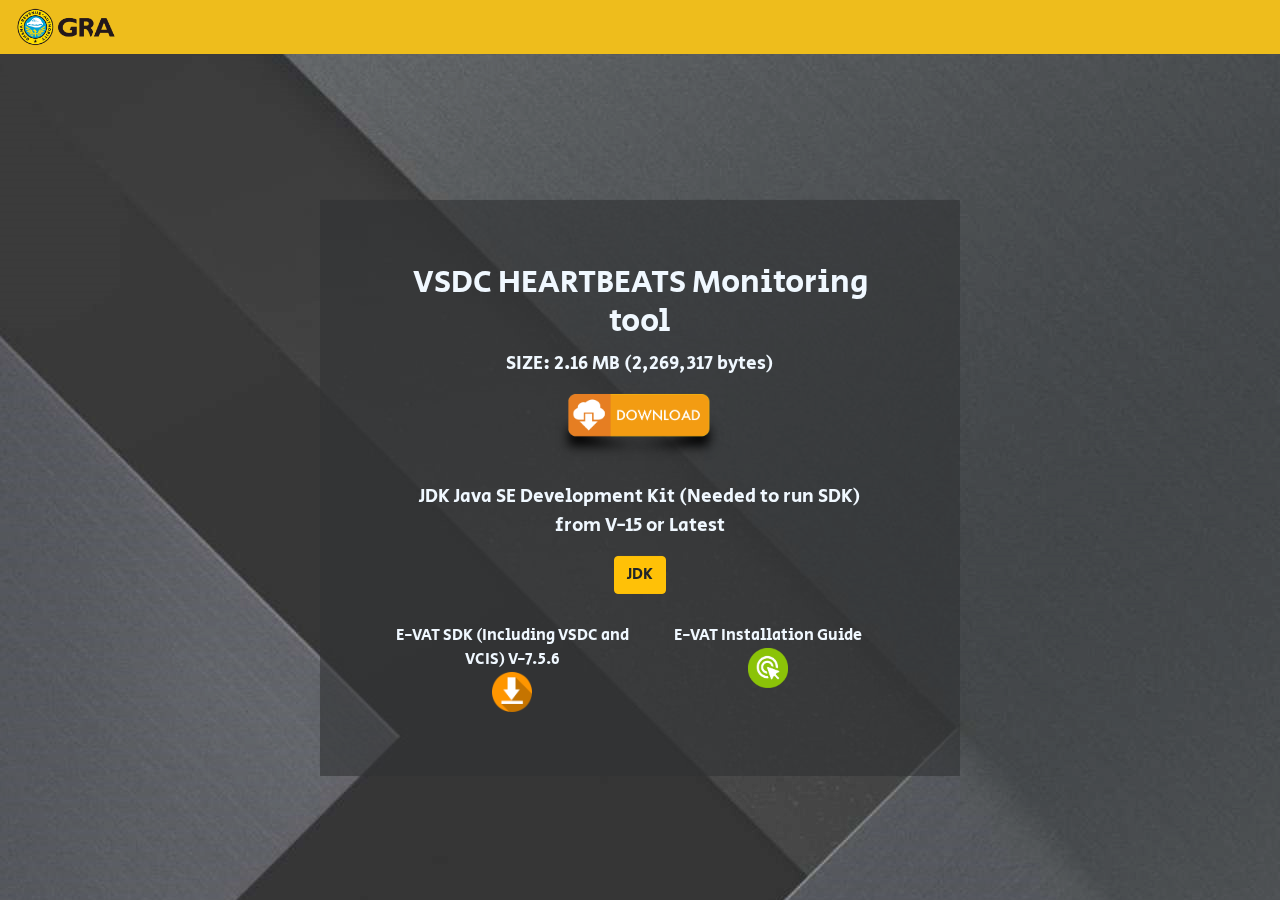
<file: HeartBeat-downloader.html>
<!doctype html>
<html lang="en">

<head>
  <!-- Required meta tags -->
  <meta charset="utf-8">
  <meta name="viewport" content="width=device-width, initial-scale=1, shrink-to-fit=no">

  <!-- Bootstrap CSS -->
  <link rel="preconnect" href="https://fonts.googleapis.com">
  <link rel="preconnect" href="https://fonts.gstatic.com" crossorigin>
  <link href="https://fonts.googleapis.com/css2?family=Roboto+Condensed&family=Secular+One&display=swap"
    rel="stylesheet">
  <link rel="stylesheet" href="https://maxcdn.bootstrapcdn.com/bootstrap/4.0.0/css/bootstrap.min.css"
    integrity="sha384-Gn5384xqQ1aoWXA+058RXPxPg6fy4IWvTNh0E263XmFcJlSAwiGgFAW/dAiS6JXm" crossorigin="anonymous">
  <link rel="stylesheet" href="CSS/download.css">
  <link rel="stylesheet" type="text/css"
    href="https://stackpath.bootstrapcdn.com/font-awesome/4.7.0/css/font-awesome.min.css">
  <link rel="stylesheet" href="https://fontawesome.com/icons/a?s=solid">
  <title> HEARTBEATS Downloader </title>
</head>
<style>
  .evat-download {
    display: grid;
    grid-template-columns: 5fr 5fr;
    margin-top: 6%;
    text-align: center;
  }

  .evat-download a {
    color: #e4d01c;
    padding-top: 2%;
  }

  .pro-one input {
    background-color: #c2a813;
    color: white;
  }
</style>

<body>
  <nav class="navbar navbar-expand-lg navbar-light my-nav">
    <img src="./ASSETS/GRA11.png" alt="" width="100">
    <button class="navbar-toggler" type="button" id="top-icon" data-toggle="collapse" data-target="#navbarText"
      aria-controls="navbarText" aria-expanded="false" aria-label="Toggle navigation">
      <span class="navbar-toggler-icon"></span>
    </button>
    <div class="collapse navbar-collapse src-nav" id="navbarText">
      <ul class="navbar-nav mr-auto">
      </ul>

    </div>
  </nav>


  <!-- ===============================================  middle of the body ========================================================== -->

  <div class="second-body container">
    <div class="bg"></div>
    <div class="bg bg2"></div>
    <div class="bg bg3"></div>
    <div class="b-content">
      <div>
        <h2 class="text-center">
          VSDC HEARTBEATS Monitoring tool
        </h2>

        <p class="text-center">
          SIZE: 2.16 MB (2,269,317 bytes)
        </p>
        <form action="">

          <div class="pro-one col text-center">
            <a href="./BWE/Package/Setup _HeartBeat.exe">
              <img src=".//ASSETS/download-button-new.png" alt="" width="170">
            </a>
          </div>
        </form>
        <div class="jdk-download col text-center">
          <p>JDK Java SE Development Kit (Needed to run SDK) from V-15 or Latest</p>
          <div class="pro-one">
            <a href="https://www.oracle.com/java/technologies/downloads/">
              <button class="btn btn-warning">JDK</button>
              <!-- <input type="button" value="JDK"> -->
            </a>
          </div>
        </div>
        <div class="evat-download">
          <div>
           <div>E-VAT SDK (Including VSDC and VCIS) V-7.5.6</div>
            <div><a href="./BWE/Package/e_VAT.exe"><img src=".//ASSETS/download-icon.jpg" alt="" width="40"></a></div>
          </div>
          <div>
            <div>E-VAT Installation Guide</div>
            <div><a href="https://gra.evatgra.com/E-vat.installation.guide.html"><img src=".//ASSETS/icon_click.png" alt=""
              width="40"></a></div>
          </div>
        </div>
      </div>
    </div>

  </div>
</body>

<!-- =================================================   footer   ============================================================ -->


<footer class=" bg_color text-center text-white">
  <!-- Grid container -->
  <!-- Grid container -->

  <!-- Copyright -->

  <!-- Copyright -->
</footer>

<script src="https://code.jquery.com/jquery-3.2.1.slim.min.js"
  integrity="sha384-KJ3o2DKtIkvYIK3UENzmM7KCkRr/rE9/Qpg6aAZGJwFDMVNA/GpGFF93hXpG5KkN" crossorigin="anonymous"></script>
<script src="https://cdnjs.cloudflare.com/ajax/libs/popper.js/1.12.9/umd/popper.min.js"
  integrity="sha384-ApNbgh9B+Y1QKtv3Rn7W3mgPxhU9K/ScQsAP7hUibX39j7fakFPskvXusvfa0b4Q" crossorigin="anonymous"></script>
<script src="https://maxcdn.bootstrapcdn.com/bootstrap/4.0.0/js/bootstrap.min.js"
  integrity="sha384-JZR6Spejh4U02d8jOt6vLEHfe/JQGiRRSQQxSfFWpi1MquVdAyjUar5+76PVCmYl" crossorigin="anonymous"></script>

</html>
</file>
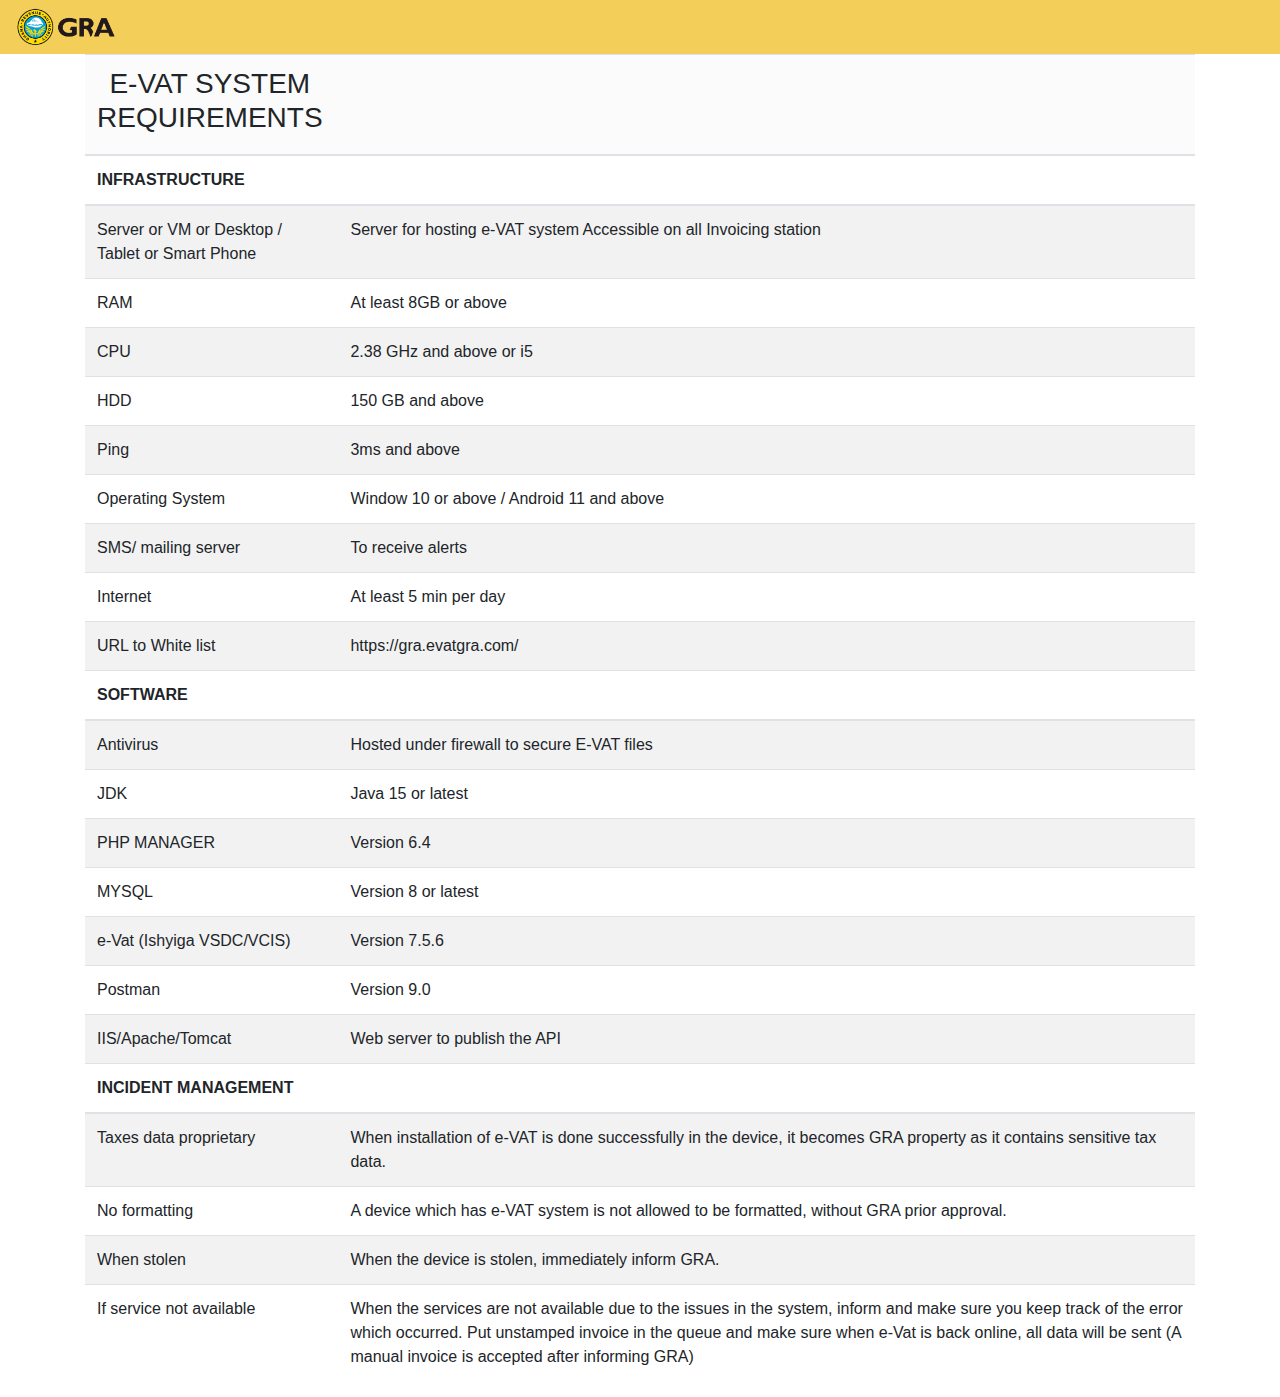
<file: System-requirements.html>
<!doctype html>
<html lang="en">

<head>
    <meta charset="UTF-8">
    <meta http-equiv="X-UA-Compatible" content="IE=edge">
    <meta name="viewport" content="width=device-width, initial-scale=1.0">
    <link rel="preconnect" href="https://fonts.googleapis.com">
    <meta charset="utf-8">
  <meta name="viewport" content="width=device-width, initial-scale=1, shrink-to-fit=no">

  <!-- Bootstrap CSS -->
  <link rel="preconnect" href="https://fonts.googleapis.com">
  <link rel="preconnect" href="https://fonts.gstatic.com" crossorigin>
  <link href="https://fonts.googleapis.com/css2?family=Roboto+Condensed&family=Secular+One&display=swap"
    rel="stylesheet">
  <link rel="stylesheet" href="https://maxcdn.bootstrapcdn.com/bootstrap/4.0.0/css/bootstrap.min.css"
    integrity="sha384-Gn5384xqQ1aoWXA+058RXPxPg6fy4IWvTNh0E263XmFcJlSAwiGgFAW/dAiS6JXm" crossorigin="anonymous">
  <link rel="stylesheet" href="CSS/style.css">
  <link rel="stylesheet" type="text/css"
    href="https://stackpath.bootstrapcdn.com/font-awesome/4.7.0/css/font-awesome.min.css">
  <link rel="stylesheet" href="https://fontawesome.com/icons/a?s=solid">
  <link rel="shortcut icon" href="web/assets/images/favicon.png" />
  <title>E-vat System Requirements</title></head>
<body>
    <nav class="navbar navbar-expand-lg navbar-light my-nav">
    <img src="ASSETS/GRA11.png" alt="" width="100">
    <button class="navbar-toggler" type="button" id="top-icon" data-toggle="collapse" data-target="#navbarText"
      aria-controls="navbarText" aria-expanded="false" aria-label="Toggle navigation">
      <span class="navbar-toggler-icon"></span>
    </button>
    <div class="collapse navbar-collapse src-nav" id="navbarText">
      <ul class="navbar-nav mr-auto">
      </ul>
      <!-- <img data-target="#exampleModal" data-target="#exampleModal" data-whatever="@fat" src="../ASSETS/akaicon-removebg-preview.png" alt=""> -->
      <button type="button" style=" background: none;color: inherit;
          border: none;" data-toggle="modal" data-target="#exampleModal" data-whatever="@fat" id="btn">
          <!-- <img src="ASSETS/CHRIMAS-W (13).png" alt="" width="20"> -->
         
        </button>

    </div>
  </nav>

    <div class="modal fade" id="exampleModal" tabindex="-1" role="dialog" aria-labelledby="exampleModalLabel"
        aria-hidden="true">
        <div class="modal-dialog" role="document">
            <div class="modal-content">
                <div class="modal-header">
                    <h5 class="modal-title aside-pro" id="exampleModalLabel">My Products</h5>
                    <button type="button" class="close" data-dismiss="modal" aria-label="Close">
                        <span aria-hidden="true">&times;</span>
                    </button>
                </div>
            </div>
            <div class="modal-footer">
                <!-- <button type="button" class="btn btn-secondary" data-dismiss="modal">Close</button>
            <button type="button" class="btn btn-primary">Send message</button> -->
            </div>
        </div>
    </div>
    </div>
    <!-- ===============================================  middle of the body ========================================================== -->

    <div class="container h-100 d-flex justify-content-center">
        <div class="requirements">
            <table class="table table-striped my-table">
                <thead>
                    <tr>
                        <th scope="col" colspan="2" id="evat-ttl" >
                            <div class="ttle">
                               
                                <div><h3>E-VAT SYSTEM REQUIREMENTS</h3></div>
                            </div>
                        </th>
                      </tr>
                  <tr>
                    <th scope="col" colspan="2" >INFRASTRUCTURE</th>
                  </tr>
                </thead>
                <tbody>
                  <tr>
            
                    <td>Server or VM or Desktop / Tablet or Smart Phone</td>
                    <td>Server for hosting e-VAT system Accessible on all Invoicing station</td>
                    
                  </tr>
    
                  <tr>
                   
                    <td>RAM</td>
                    <td>At least 8GB or above</td>
                    
                  </tr>
    
                  <tr>
                    <td>CPU</td>
                    <td>2.38 GHz and above or i5</td>
                  </tr>
                  <tr>
                    <td>HDD</td>
                    <td>150 GB and above</td>
                  </tr>
                  <tr>
                    <td>Ping</td>
                    <td>3ms and above</td>
                  </tr>
                  <tr>
                    <td>Operating System</td>
                    <td>Window 10 or above / Android 11 and above</td>
                  </tr>
                  <tr>
                    <td>SMS/ mailing server</td>
                    <td>To receive alerts</td>
                  </tr>
                  <tr>
                    <td>Internet</td>
                    <td>At least 5 min per day</td>
                  </tr><tr>
                    <td>URL to White list</td>
                    <td>https://gra.evatgra.com/</td>
                  </tr>
                </tbody>
    
              <!-- =================================================================================================--   -->
                <thead>
                    <tr>
                      <th scope="col" colspan="2" >SOFTWARE</th>
                    </tr>
                  </thead>
                <tbody>
                    <tr>
              
                      <td>Antivirus</td>
                      <td>Hosted under firewall to secure E-VAT files</td>
                      
                    </tr>
      
                    <tr>
                     
                      <td>JDK</td>
                      <td>Java 15 or latest</td>
                      
                    </tr>
                    <tr>
                      <td>PHP MANAGER</td>
                      <td>Version 6.4 </td>
                    </tr>
                    <tr>
                      <td>MYSQL</td>
                      <td>Version 8 or latest</td>
                    </tr>
                    <tr>
                      <td>e-Vat (Ishyiga VSDC/VCIS)</td>
                      <td>Version 7.5.6  </td>
                    </tr>
                    <tr>
                      <td>Postman</td>
                      <td>Version 9.0</td>
                    </tr>
                    <tr>
                      <td>IIS/Apache/Tomcat</td>
                      <td>Web server to publish the API </td></tr>
                   
                  </tbody>
                   <!-- =================================================================================================--   -->
                <thead>
                    <tr>
                      <th scope="col" colspan="2" id="th2" >INCIDENT MANAGEMENT</th>
                    </tr>
                  </thead>
                <tbody>
                    <tr>
              
                      <td>Taxes data proprietary</td>
                      <td>When installation of e-VAT is done successfully in the device, it 
                        becomes GRA property as it contains sensitive tax data.</td>
                      
                    </tr>
      
                    <tr>
                     
                      <td>No formatting</td>
                      <td>A device which has e-VAT system is not allowed to be formatted, 
                        without GRA prior approval.</td>
                      
                    </tr>
                    <tr>
                      <td>When stolen</td>
                      <td>When the device is stolen, immediately inform GRA.</td>
                    </tr>
                    <tr>
                      <td>If service not available </td>
                      <td> When the services are not available due to the issues in the system, 
                        inform and make sure you keep track of the error which occurred. 
                        Put unstamped invoice in the queue and make sure when e-Vat is back 
                        online, all data will be sent (A manual invoice is accepted after 
                        informing GRA)</td>
                    </tr>
                    
                    
                   
                  </tbody>
              </table>
        </div>
                </div>
            
        </body>
        
        </html>
</file>
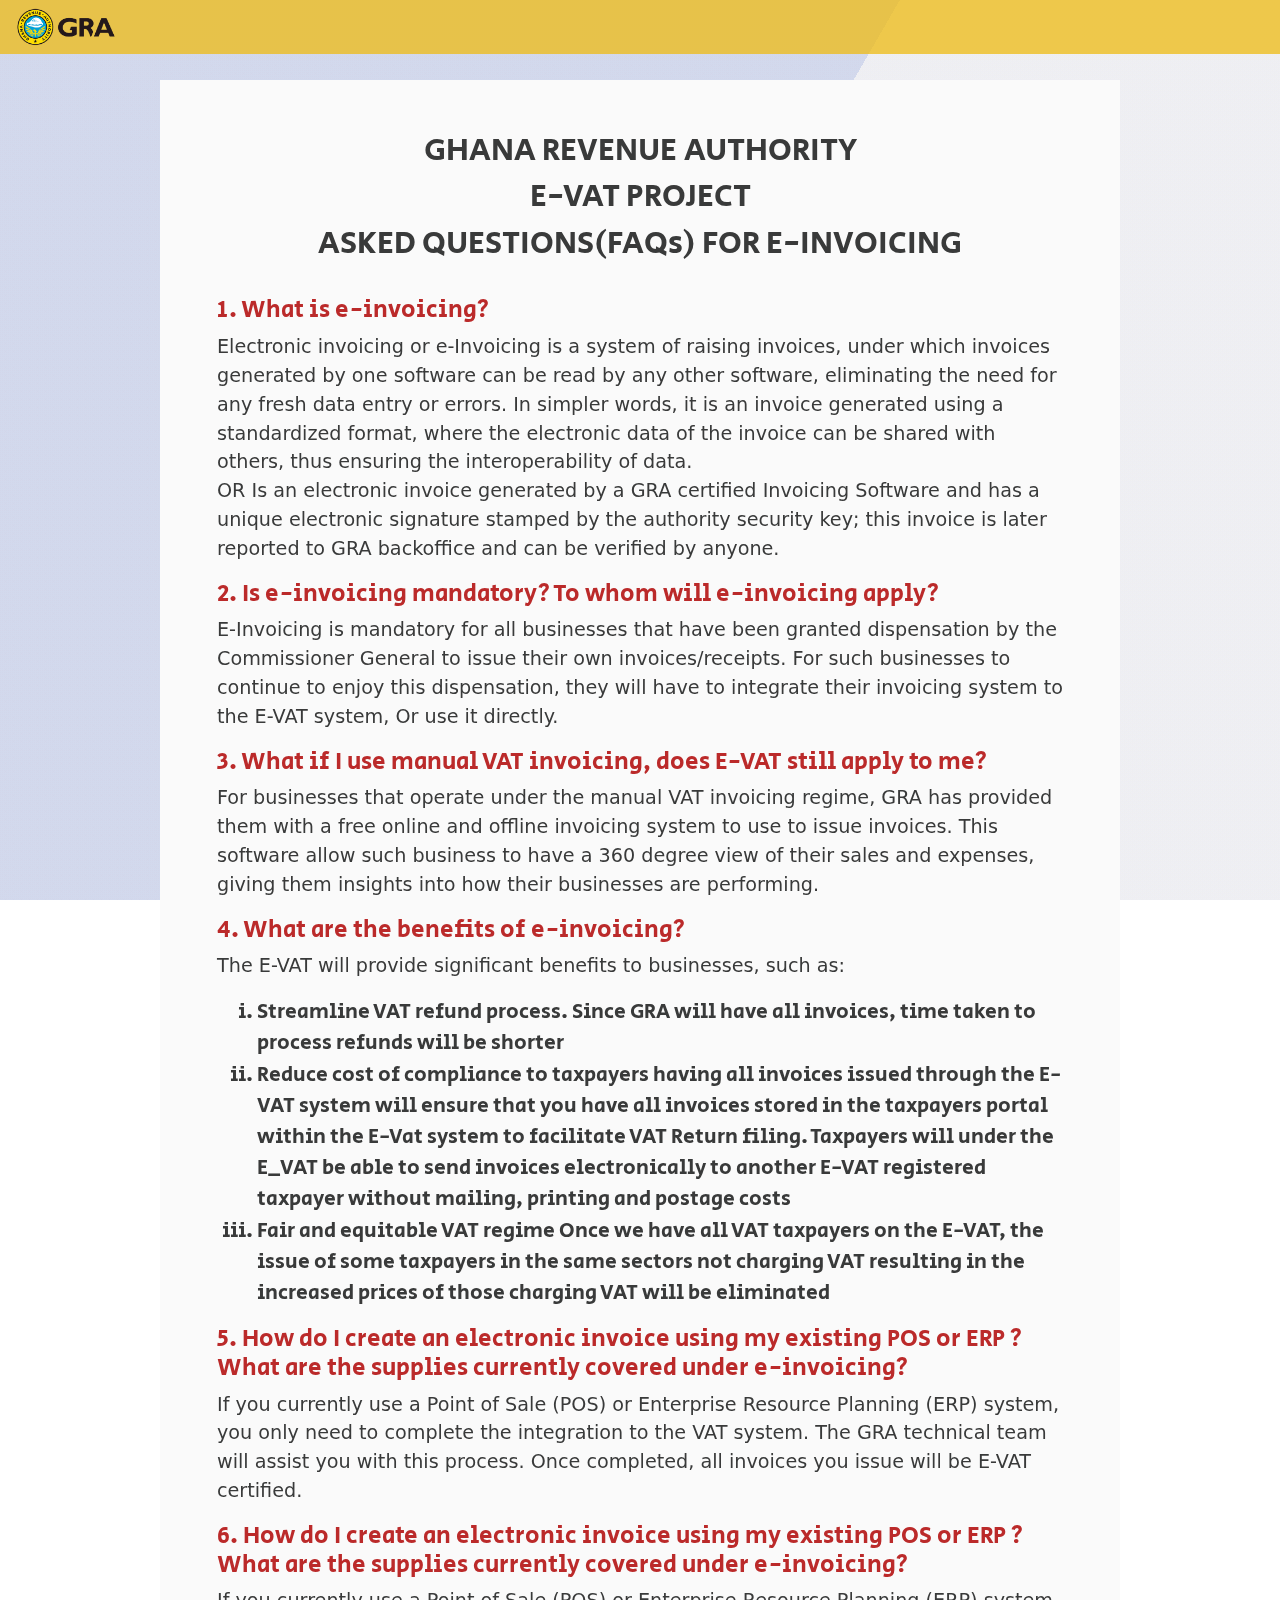
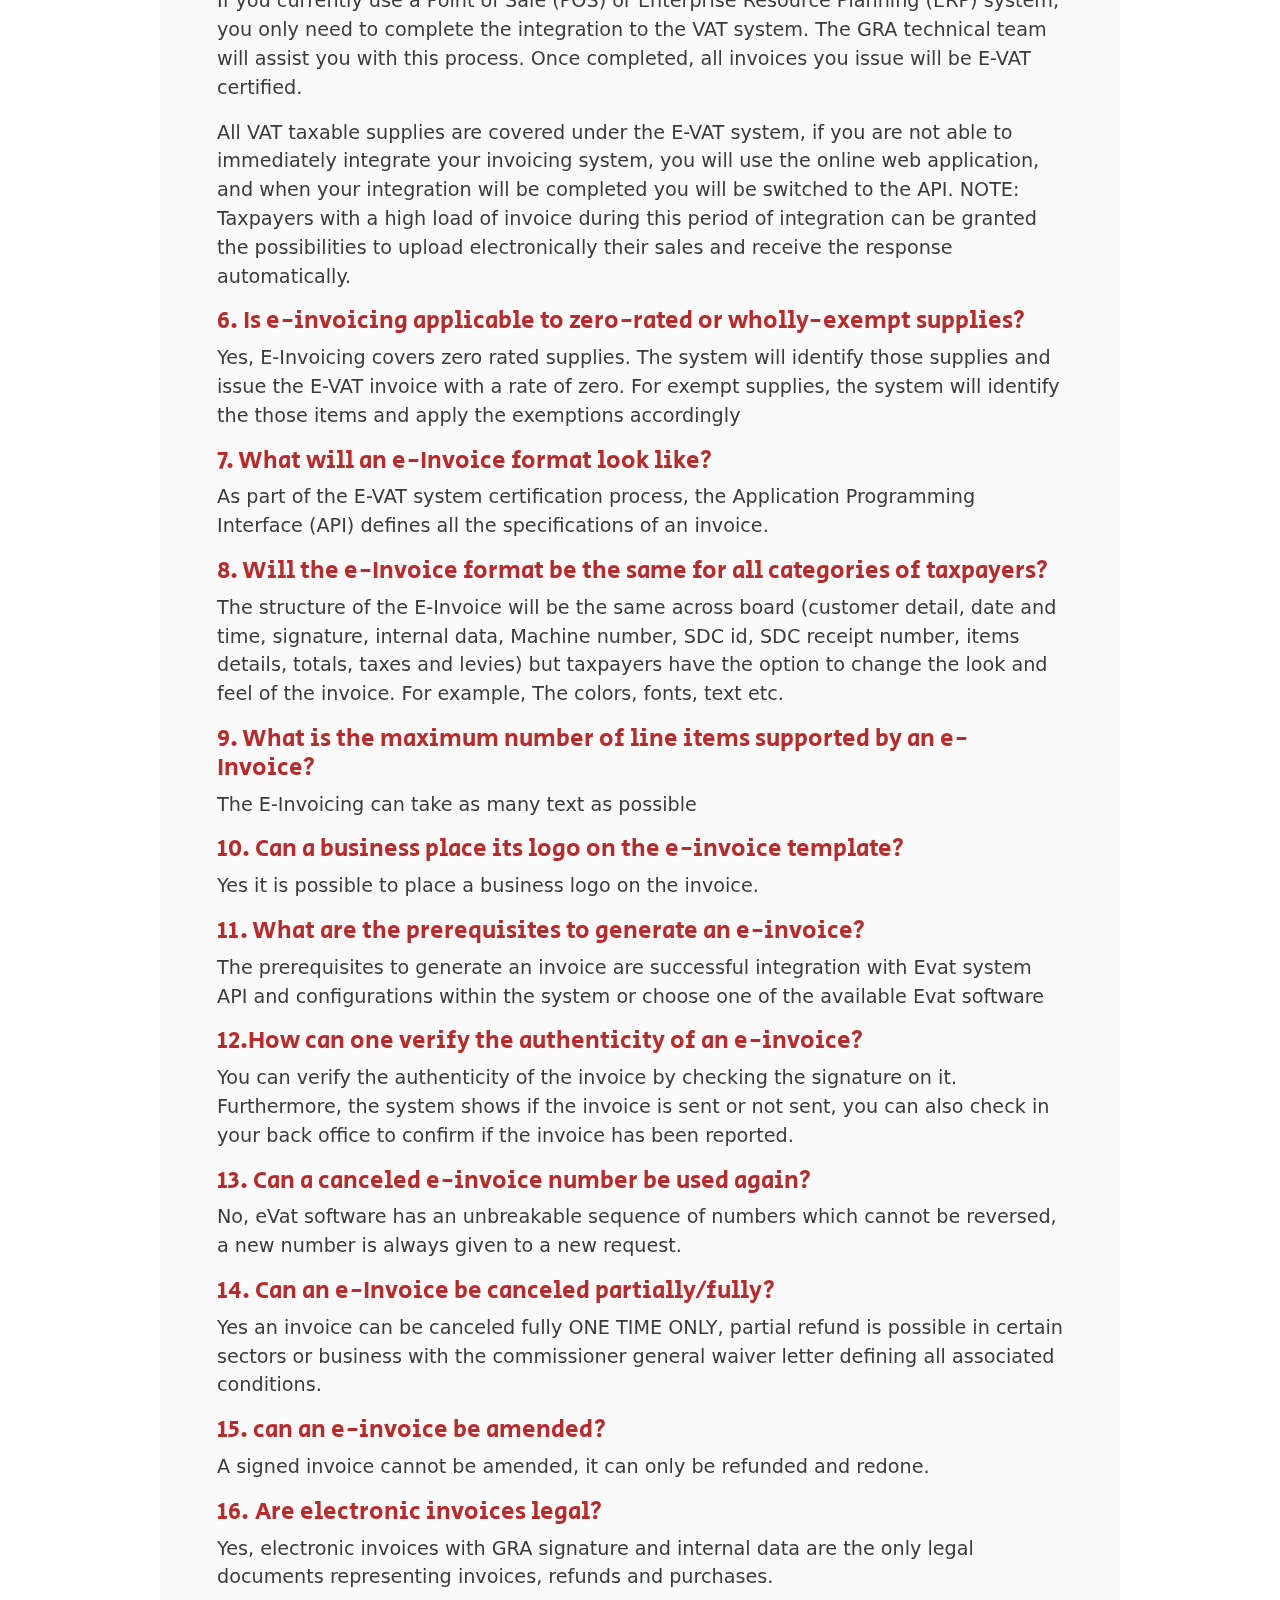
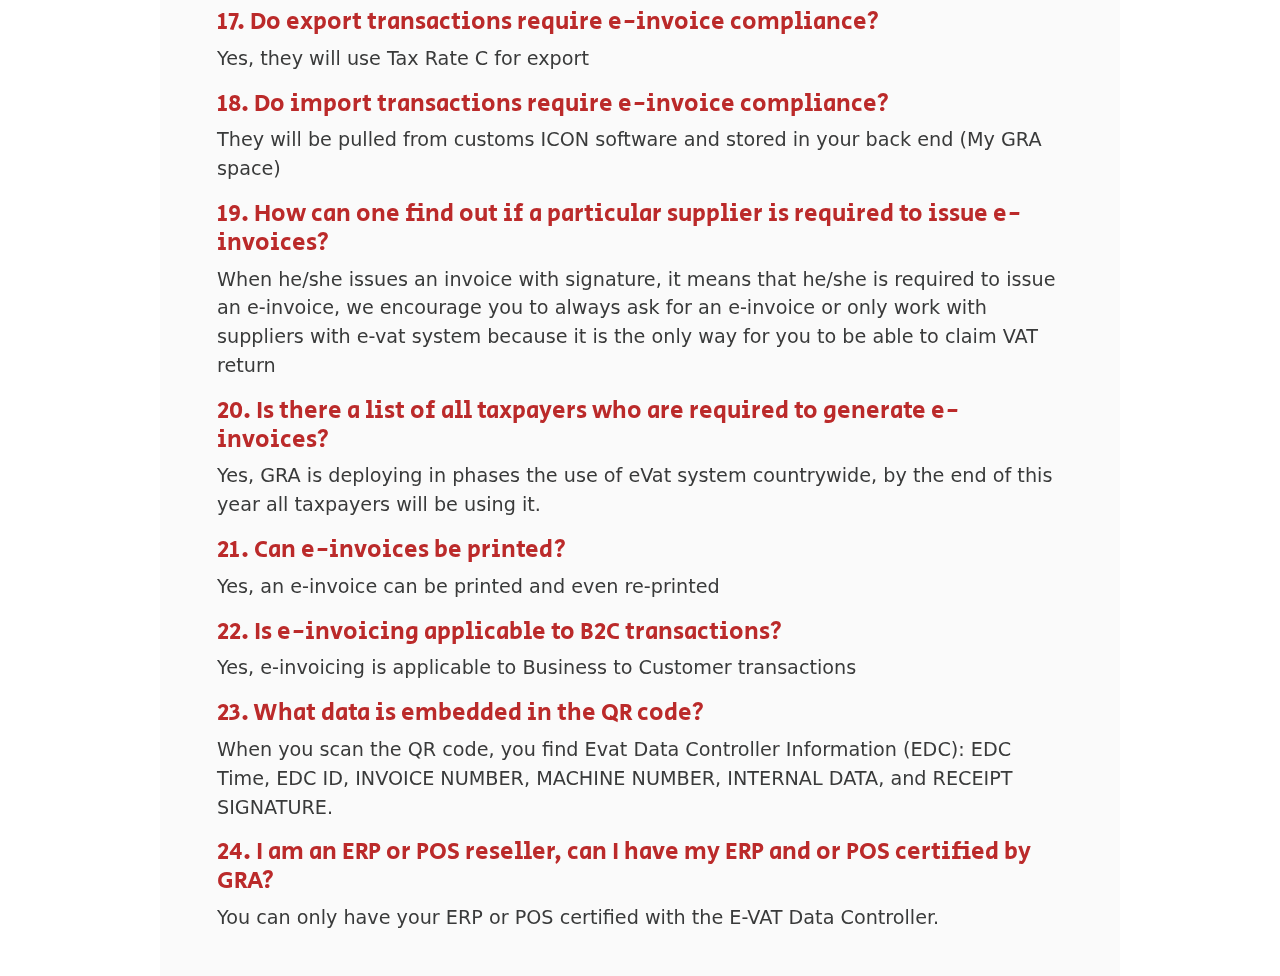
<file: BWE/QandA.html>
<!doctype html>
<html lang="en">

<head>
    <!-- Required meta tags -->
    <meta charset="utf-8">
    <meta name="viewport" content="width=device-width, initial-scale=1, shrink-to-fit=no">

    <!-- Bootstrap CSS -->
    <link rel="preconnect" href="https://fonts.googleapis.com">
    <link rel="preconnect" href="https://fonts.gstatic.com" crossorigin>
    <link href="https://fonts.googleapis.com/css2?family=Roboto+Condensed&family=Secular+One&display=swap"
        rel="stylesheet">
    <link rel="stylesheet" href="https://maxcdn.bootstrapcdn.com/bootstrap/4.0.0/css/bootstrap.min.css"
        integrity="sha384-Gn5384xqQ1aoWXA+058RXPxPg6fy4IWvTNh0E263XmFcJlSAwiGgFAW/dAiS6JXm" crossorigin="anonymous">
    <link rel="stylesheet" href="../CSS/QandA.css">
    <link rel="stylesheet" type="text/css"
        href="https://stackpath.bootstrapcdn.com/font-awesome/4.7.0/css/font-awesome.min.css">
    <link rel="stylesheet" href="https://fontawesome.com/icons/a?s=solid">
    <title>FAQ</title>
    <link rel="shortcut icon" href="../web/assets/images/favicon.png" />
</head>
<script>
    const searchButton = document.getElementById('search-button');
    const searchInput = document.getElementById('search-input');
    searchButton.addEventListener('click', () => {
        const inputValue = searchInput.value;
        alert(inputValue);
    });
</script>

<body>
    <nav class="navbar navbar-expand-lg navbar-light my-nav">
        <a href="../index.php"><img src="../ASSETS/GRA11.png" alt="" width="100"></a>
        <button class="navbar-toggler" type="button" id="top-icon" data-toggle="collapse" data-target="#navbarText"
            aria-controls="navbarText" aria-expanded="false" aria-label="Toggle navigation">
            <span class="navbar-toggler-icon"></span>
        </button>
        <div class="collapse navbar-collapse src-nav" id="navbarText">
            <ul class="navbar-nav mr-auto">
            </ul>
        </div>
    </nav>
    <div class="modal fade" id="exampleModal" tabindex="-1" role="dialog" aria-labelledby="exampleModalLabel"
        aria-hidden="true">
        <div class="modal-dialog" role="document">
            <div class="modal-content">
                <div class="modal-header">
                    <h5 class="modal-title aside-pro" id="exampleModalLabel">My Products</h5>
                    <button type="button" class="close" data-dismiss="modal" aria-label="Close">
                        <span aria-hidden="true">&times;</span>
                    </button>
                </div>
            </div>
            <div class="modal-footer">
                <!-- <button type="button" class="btn btn-secondary" data-dismiss="modal">Close</button>
            <button type="button" class="btn btn-primary">Send message</button> -->
            </div>
        </div>
    </div>
    </div>
    <!-- ===============================================  middle of the body ========================================================== -->
    <div class="bg"></div>
    <div class="bg bg2"></div>
    <div class="bg bg3"></div>

    <div class="b-content container h-100 d-flex justify-content-center">
        <div class="container">
            <div class="sec-cont ">
                <div class="FAQ-TTL">

                    <h2>GHANA REVENUE AUTHORITY</h2>
                    <h2>E-VAT PROJECT</h2>
                    <h2>ASKED QUESTIONS(FAQs) FOR E-INVOICING</h2>
                </div>
                <div>
                    <h4> 1. What is e-invoicing?</h4>
                    <p>
                        Electronic invoicing or e-Invoicing is a system of raising invoices, under which invoices
                        generated by one software can be read by any other software, eliminating the need for any fresh
                        data entry or errors. In simpler words, it is an invoice generated using a standardized format,
                        where the electronic data of the invoice can be shared with others, thus ensuring the
                        interoperability of data. <br>
                        OR Is an electronic invoice generated by a GRA certified Invoicing Software and has a
                        unique electronic signature stamped by the authority security key; this invoice is later
                        reported to GRA backoffice and can be verified by anyone.
                    </p>

                    <h4>2. Is e-invoicing mandatory? To whom will e-invoicing apply?</h4>
                    <p>E-Invoicing is mandatory for all businesses that have been granted dispensation by the
                        Commissioner General to issue their own invoices/receipts. For such businesses to continue to
                        enjoy this dispensation, they will have to integrate their invoicing system to the E-VAT system,
                        Or use it directly.</p>

                    <h4>3. What if I use manual VAT invoicing, does E-VAT still apply to me?</h4>
                    <p>For businesses that operate under the manual VAT invoicing regime, GRA has provided them with a
                        free online and offline invoicing system to use to issue invoices. This software allow such
                        business to have a 360 degree view of their sales and expenses, giving them insights into how
                        their businesses
                        are performing.</p>

                    <h4>4. What are the benefits of e-invoicing?</h4>
                    <p>The E-VAT will provide significant benefits to businesses, such as: </p>
                    <ol type="i">
                        <li>
                            Streamline VAT refund process. Since GRA will have all invoices, time taken to process
                            refunds will be shorter
                        </li>
                        <li>
                            Reduce cost of compliance to taxpayers  having all invoices issued through the E-VAT system
                            will ensure that you have all invoices stored in the taxpayers portal within the E-Vat
                            system to facilitate VAT Return filing. Taxpayers will under the E_VAT be able to send
                            invoices electronically to another E-VAT registered taxpayer without mailing, printing and
                            postage costs
                        </li>
                        <li>
                            Fair and equitable VAT regime  Once we have all VAT taxpayers on the E-VAT, the issue of
                            some taxpayers in the same sectors not charging VAT resulting in the increased prices of
                            those charging VAT will be eliminated
                        </li>
                    </ol>

                    <h4>5. How do I create an electronic invoice using my existing POS or ERP ?
                        What are the supplies currently covered under e-invoicing?</h4>
                    <p>
                        If you currently use a Point of Sale (POS) or Enterprise Resource Planning (ERP) system, you
                        only need to complete the integration to the VAT system. The GRA technical team will assist you
                        with this process. Once completed, all invoices you issue will be E-VAT certified.
                    </p>

                    <h4>6. How do I create an electronic invoice using my existing POS or ERP ?
                        <br> What are the supplies currently covered under e-invoicing?</h4>
                    <p>If you currently use a Point of Sale (POS) or Enterprise Resource Planning (ERP) system, you only
                        need to complete the integration to the VAT system. The GRA technical team will assist you with
                        this process. Once completed, all invoices you issue will be E-VAT certified.
                        <br>
                    </p>
                    <p>
                        All VAT taxable supplies are covered under the E-VAT system, if you are not able to immediately integrate your invoicing system, you will use the online web application, and when your integration will be completed you will be switched to the API.
                        NOTE: Taxpayers with a high load of invoice during this period of integration can be granted the possibilities to upload electronically their sales and receive the response automatically.
                    </p>

                    <h4>6. Is e-invoicing applicable to zero-rated or wholly-exempt supplies?</h4>
                    <p>Yes, E-Invoicing covers zero rated supplies. The system will identify those supplies and issue the E-VAT invoice with a rate of zero. For exempt supplies, the system will identify the those items and apply the exemptions accordingly</p>

                    <h4>7. What will an e-Invoice format look like?</h4>
                    <p>As part of the E-VAT system certification process, the Application Programming Interface (API) defines 
                        all the specifications of an invoice. </p>

                    <h4>8. Will the e-Invoice format be the same for all categories of taxpayers?</h4>
                    <p>The structure of the E-Invoice will be the same across board (customer detail, date and time, signature, internal data, Machine number, SDC id, SDC receipt number, items details, totals, taxes and levies) but taxpayers have the option to change the look and feel of the invoice.
                         For example, The colors, fonts, text etc.</p>

                    <h4>9. What is the maximum number of line items supported by an e-Invoice?</h4>
                    <p>The E-Invoicing can take as many text as possible</p>

                    <h4>10. Can a business place its logo on the e-invoice template?</h4>
                    <p> Yes it is possible to place a business logo on the invoice.</p>

                    <h4>11. What are the prerequisites to generate an e-invoice?</h4>
                    <p>The prerequisites to generate an invoice are successful integration with Evat system API and configurations within the system or choose one of the available Evat software </p>

                    <h4>12.How can one verify the authenticity of an e-invoice?</h4>
                    <p>You can verify the authenticity of the invoice by checking the signature on it. Furthermore, the system shows if the invoice is sent or not sent, you can also check in your back office to confirm if the invoice has been reported.</p>

                    <h4>13. Can a canceled e-invoice number be used again?</h4>                    </h4>
                    <p>No, eVat software has an unbreakable sequence of numbers which cannot be reversed, a new number is always given to a new request.
                    </p>

                    <h4>14. Can an e-Invoice be canceled partially/fully?</h4>
                    <p>Yes an invoice can be canceled fully ONE TIME ONLY, partial refund is possible in certain sectors or business with the commissioner
                    general waiver letter defining all associated conditions.</p>

                    <h4>15. can an e-invoice be amended?</h4>
                    <p>A signed invoice cannot be amended, it can only be refunded and redone.</p>

                    <h4>16. Are electronic invoices legal?</h4>
                    <p>Yes, electronic invoices with GRA signature and internal data are the only legal documents representing invoices, refunds and purchases.</p>

                    <h4>17. Do export transactions require e-invoice compliance?</h4>
                    <p>Yes, they will use Tax Rate C for export</p>

                        <h4>18. Do import transactions require e-invoice compliance? </h4>
                        <p>They will be pulled from customs ICON software and stored in your back end (My GRA space)</p>
                        
                        <h4>19. How can one find out if a particular supplier is required to issue e-invoices?</h4>
                        <p>When he/she issues an invoice with signature, it means that he/she is required to issue an e-invoice, we encourage you to always ask for an e-invoice or only work with suppliers with 
                            e-vat system because it is the only way for you to be able to claim VAT return</p>
                            
                        <h4>20. Is there a list of all taxpayers who are required to generate e-invoices?</h4>
                        <p>Yes, GRA is deploying in phases the use of eVat system countrywide, 
                            by the end of this year all taxpayers will be using it.</p>

                        <h4>21. Can e-invoices be printed?</h4>
                        <p>Yes, an e-invoice can be printed and even re-printed</p>

                        <h4>22. Is e-invoicing applicable to B2C transactions?</h4> 
                        <p>Yes, e-invoicing is applicable to Business to Customer transactions
                        </p>
                        <h4>23. What data is embedded in the QR code?</h4>
                        <p>When you scan the QR code, you find Evat Data Controller Information (EDC): EDC Time, EDC ID, INVOICE NUMBER, MACHINE NUMBER,
                            INTERNAL DATA, and RECEIPT SIGNATURE. </p>

                        <h4>24. I am an ERP or POS reseller, can I have my ERP and or POS certified by GRA?</h4>
                        <p>You can only have your ERP or POS certified with the E-VAT Data Controller.</p>


                </div>

            </div>

        </div>
    </div>
    <!-- =================================================   footer   ============================================================ -->

    <!-- =================================================   footer   ============================================================ -->

    <script src="https://code.jquery.com/jquery-3.2.1.slim.min.js"
        integrity="sha384-KJ3o2DKtIkvYIK3UENzmM7KCkRr/rE9/Qpg6aAZGJwFDMVNA/GpGFF93hXpG5KkN"
        crossorigin="anonymous"></script>
    <script src="https://cdnjs.cloudflare.com/ajax/libs/popper.js/1.12.9/umd/popper.min.js"
        integrity="sha384-ApNbgh9B+Y1QKtv3Rn7W3mgPxhU9K/ScQsAP7hUibX39j7fakFPskvXusvfa0b4Q"
        crossorigin="anonymous"></script>
    <script src="https://maxcdn.bootstrapcdn.com/bootstrap/4.0.0/js/bootstrap.min.js"
        integrity="sha384-JZR6Spejh4U02d8jOt6vLEHfe/JQGiRRSQQxSfFWpi1MquVdAyjUar5+76PVCmYl"
        crossorigin="anonymous"></script>
    </div>
</body>
</html>
</file>
<file: CSS/download.css>
.product{
  display: grid;
  grid-template-columns: 3fr 3fr 3fr;
  text-align: center;
  padding: 1%;
}
.src-nav{
  margin-left: 3%;
}
.bg {
/* animation:slide 3s ease-in-out infinite alternate; */
/* background-image: linear-gradient(-60deg, #bcbdcfc0 50%, #fdfdfd 50%); */
background-image: url(../ASSETS/dark-gray-09.jpg);
bottom:0;
left:-50%;
opacity:.5;
position:fixed;
right:-50%;
top:0;
z-index:-1;
}
.my-nav{
  background-color: #eebd1c;
}
.my-body{
  height: 100vh;
}
.top-icon{
background: none;
color: inherit;
border: none;
padding: 0;
font: inherit;
cursor: pointer;
outline: inherit;
}
.linky{
  color: aliceblue;
}

/* .sec-cont{
padding-top: 5%; 
} */
/*.menu-bg :hover{*/
/*  background-color: rgba(8, 59, 124, 0.384);*/
/*}*/
.b-content{
  position: absolute;
  left: 50%;
  top: 50%;
  padding-top: 5%;
  margin-top: 3%;
  transform: translate(-50%, -50%);
  background-color: #3132349d;
  color: aliceblue;
  max-width: 90%;
  padding: 5%;
  font-family: 'Roboto Condensed', sans-serif;
  font-family: 'Secular One', sans-serif;
}
.bg2 {
  animation-direction:alternate-reverse;
  animation-duration:4s;
}

.bg3 {
  animation-duration:20s;
}
.jdk-download{
  padding-top: 4%;
}
.content {
  background-color:rgba(3, 20, 46, 0.253);
  border-radius:.25em;
  box-shadow:0 0 .25em rgba(0,0,0,.25);
  box-sizing:border-box;
  left:50%;
  margin-top: 5%;
  color: aliceblue;
  position:fixed;
  text-align:center;
  top:50%;
  width: 70vw;
  height: 70vh;
  transform:translate(-50%, -50%);
}
.b-content p{
  text-align: center;
  font-size: 1.2em;
}
input{
background: #1c8612;
color: rgb(236, 234, 234);
border: 1px solid rgb(119, 117, 117);
border-radius: 5px;
text-shadow: none;
width: 30vh;
height: 8vh;
text-align: center;
margin-top: 4%;
font-size: 1.4em;
} 

input :hover{
  background: #ba910b;
}
h1 {
  font-family:monospace;
}
.b-content img{
  display: block;
  margin-left: auto;
  margin-right: auto;
}
@keyframes slide {
  0% {
    transform:translateX(-25%);
  }
  100% {
    transform:translateX(25%);
  }
}
.bg_color{
  background-color: #1b1b41b9;
}
</file>
<file: CSS/style.css>
.src-nav{
    margin-left:3%;
}
.src-nav p{
  font-weight: 600;
  font-size: medium;
  color: red;
}
.bg {
    animation:slide 3s ease-in-out infinite alternate;
    /* background-image: linear-gradient(-60deg, #bcbdcfc0 50%, #fdfdfd 50%); */
    background-image: linear-gradient(-60deg, #505057c0 50%, #8493afc0 50%);
    bottom:0;
    left:-50%;
    opacity:.5;
    position:fixed;
    right:-50%;
    top:0;
    z-index:-1;
  }
 #navbarText{
   margin-left: 30%
 }
  .li-nav li{
    font-size: 1.6em;
  }
  .single-product{
    text-align:center; 
    height: 10vh;
    width: 10vw;
    margin: 1%;
  }
  .single-product :hover{
    color: green;
  }
  .sec-cont p{
    text-align: center;
    font-size: 20px;
    font-size: 1.2em;
    font-family: ui-sans-serif,system-ui,-apple-system,system-ui,"Segoe UI",Roboto,"Helvetica Neue",Arial,"Noto Sans",sans-serif,"Apple Color Emoji","Segoe UI Emoji","Segoe UI Symbol","Noto Color Emoji";
  }
  .b-content{
    display: flex;
    justify-content: center;
    align-items: center;
    width: 75vw;
    background-color: #3e5370b0; 
    color: aliceblue;
    font-family: 'Secular One', sans-serif;
    margin-top: 4%;
  }
  .single-product a{
    text-decoration: none;
    color: #ffffff;
    /* max-width: 20%; */
  }
  .ttle{
    display: grid;
    grid-template-columns: 1fr 8fr;
  }
#evat-ttl{
  background-color: rgb(251, 251, 251);
}
  .ttle h3{
    text-align: center;
    font-weight: 500;
  }
  .my-nav{
      background-color: rgba(238, 189, 28, 0.733);
  }
  .my-body{
    height: 100vh;
  }
  .top-icon{
  background: none;
  color: inherit;
  border: none;
  padding: 0;
  font: inherit;
  cursor: pointer;
  outline: inherit;
}
.GRA{
  background-image: linear-gradient(to bottom right,#0a708a, #47a3a3, #4987a1);
    color: #1d2935;
  }
  .API{
    background-image: linear-gradient(to bottom right,#47a762, #5ab985, #2d8661);
  }
  .ACC{
    background-image: linear-gradient(to bottom right, #0a8a7f, #32b6a4, #239ca5);
  }
  
  .CERCLE{
    background-image: linear-gradient(to bottom right, #1a719c, #65aabb, #109fd8);
  }
  .classment{
   text-align: center;
   padding-top: 2%;
   color: #c9b60e;
   font-size: 1.3em;
  }
  /* ============================== ================================== */

  .ACCOUNTS{
    border: 0;
    border-radius: .25rem;
    box-sizing: border-box;
    cursor: pointer;
    font-family: ui-sans-serif,system-ui,-apple-system,system-ui,"Segoe UI",Roboto,"Helvetica Neue",Arial,"Noto Sans",sans-serif,"Apple Color Emoji","Segoe UI Emoji","Segoe UI Symbol","Noto Color Emoji";
    font-weight: 600;
    line-height: 1.75rem; /* 28px */
    padding: 1rem 1.25rem;
    text-align: center;
    user-select: none;
    -webkit-user-select: none;
    touch-action: manipulation;
    font-size: 13px;
  }
 
  .button-76:hover {
    box-shadow: none;
  }
  
  @media (min-width: 1024px) {
    .button-76 {
      padding: 1rem 1.5rem;
      line-height: 2rem; /* 32px */
    }
  }
  @media (max-width: 800px) {
    .single-product{
      font-size: .6em;
    }
    }
    @media (max-width: 1440px) {
      .single-product{
        height: 10vh;
        width: 45vw;
        padding-top: 2%;
      }
      }
  /* ================================  ============================ */
  .CERCLE{
    background-color: #dce8ebb4;
  }
  .API1{
    background-color: #dce8ebb4;
  }
  .sec-cont{
padding: 3%; 
  }
  .menu-bg :hover{
    background-color: rgba(8, 59, 124, 0.384);
  }
  .bg2 {
    animation-direction:alternate-reverse;
    animation-duration:4s;
  }
  .bg3 {
    animation-duration:20s;
  }
  h1 {
    font-family:monospace;
  }
  @keyframes slide {
    0% {
      transform:translateX(-25%);
    }
    100% {
      transform:translateX(25%);
    }
  }
  #aside-pro{
    text-align: left;
  }
  .evat-download{
    display: grid;
    grid-template-columns: 5fr 5fr;
  }
  .evat-download a{
    color: rgb(77, 219, 77);
    
  }
</file>
<file: CSS/QandA.css>
.src-nav{
    margin-left:3%;
}
.src-nav p{
  font-weight: 600;
  font-size: medium;
  color: red;
}
.bg {
    animation:slide 3s ease-in-out infinite alternate;
    background-image: linear-gradient(-60deg, #bcbdcf2c 50%, #1138a122 50%);
    bottom:0;
    left:-50%;
    opacity:.5;
    position:fixed;
    right:-50%;
    top:0;
    z-index:-1;
  }

  .single-product{
    text-align:center; 
    height: 10vh;
    width: 10vw;
    margin: 1%;
  }
  .single-product :hover{
    color: green;
  }
  .sec-cont p{
    text-align: center;
    font-size: 20px;
    font-size: 1.2em;
    font-family: ui-sans-serif,system-ui,-apple-system,system-ui,"Segoe UI",Roboto,"Helvetica Neue",Arial,"Noto Sans",sans-serif,"Apple Color Emoji","Segoe UI Emoji","Segoe UI Symbol","Noto Color Emoji";

  }
  .b-content{
    display: flex;
    justify-content: center;
    align-items: center;
    width: 75vw;
    background-color: #fafafafc; 
    color: rgb(57, 58, 58);
    font-family: 'Secular One', sans-serif;
    margin-top: 2%;
  }
  .FAQ-TTL{
    text-align: center;
    padding: 3%;
  }
  .b-content h4{
    text-align: left;
    color: rgb(187, 42, 42);
  }
  .b-content p{
    text-align: left;
    color: #393a3a
  }
  .b-content li{
   font-weight: 100;
  }
  .b-content li{
    font-size: 1.3em;

  }
  .single-product a{
    text-decoration: none;
    color: #47474b;
    color: #ffffff;
    /* max-width: 20%; */
  }
  .ttle{
    display: grid;
    grid-template-columns: 1fr 8fr;
  }
#evat-ttl{
  background-color: rgb(251, 251, 251);
}
  .ttle h3{
    text-align: center;
    font-weight: 500;
  }
  .my-nav{
      background-color: rgba(237, 186, 18, 0.744);
  }
  .my-body{
    height: 100vh;
  }
 
  .button-76:hover {
    box-shadow: none;
  }
  
  @media (min-width: 1024px) {
    .button-76 {
      padding: 1rem 1.5rem;
      line-height: 2rem; /* 32px */
    }
  }
  @media (max-width: 800px) {
    .single-product{
      font-size: .6em;
    }
    }
    @media (max-width: 1440px) {
      .single-product{
        height: 10vh;
        width: 45vw;
        padding-top: 2%;
      }
      }
  /* ================================  ============================ */
  .CERCLE{
    background-color: #dce8ebb4;
  }
  .API1{
    background-color: #dce8ebb4;
  }
  .sec-cont{
padding: 3%; 
  }
  .bg2 {
    animation-direction:alternate-reverse;
    animation-duration:4s;
  }
  .bg3 {
    animation-duration:20s;
  }
  h1 {
    font-family:monospace;
  }
  @keyframes slide {
    0% {
      transform:translateX(-25%);
    }
    100% {
      transform:translateX(25%);
    }
  }
</file>
